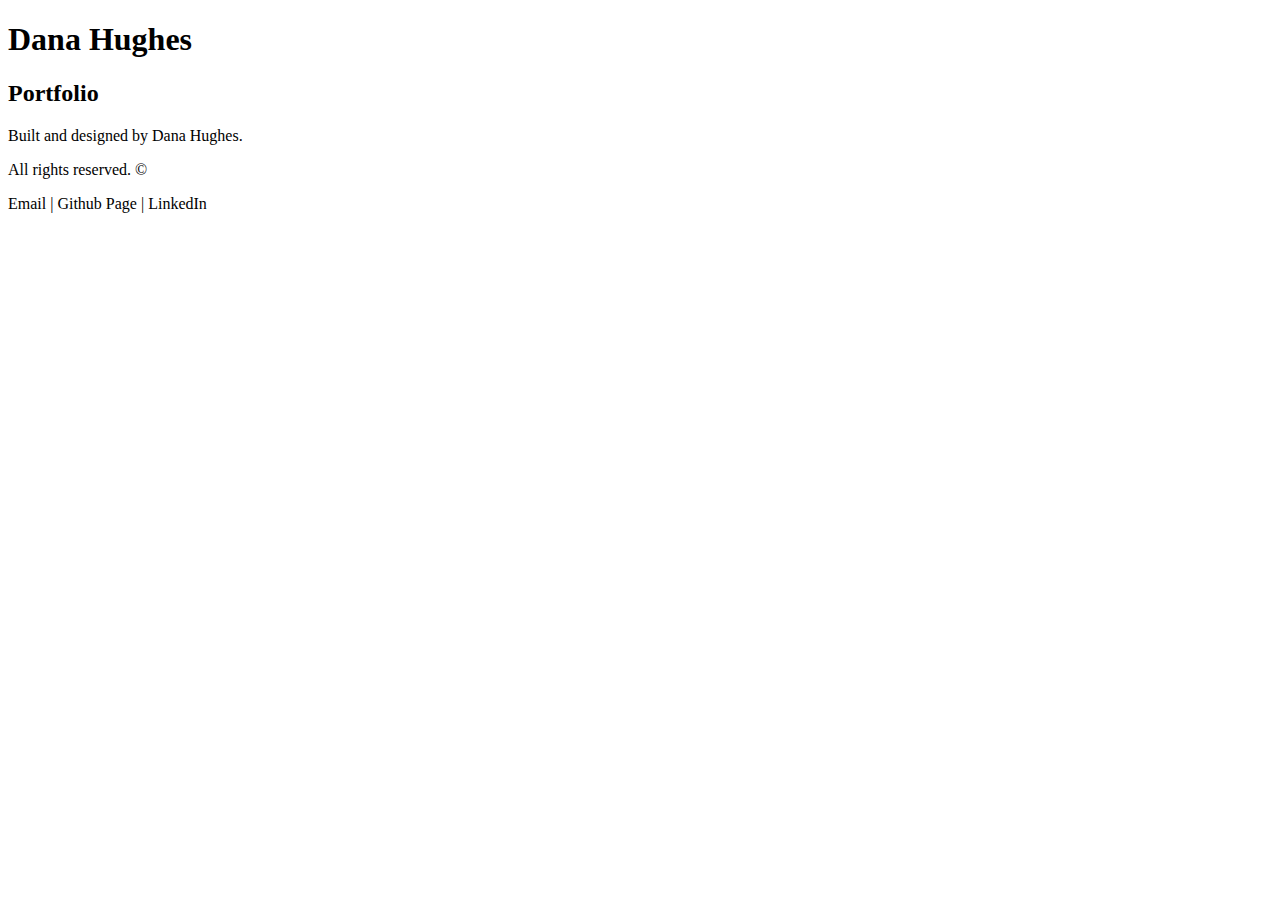
<file: My Website/index.html>
<!DOCTYPE html>
<html lang="en">

<head>
    <meta charset="UTF-8">
    <meta http-equiv="X-UA-Compatible" content="IE=edge">
    <meta name="viewport" content="width=device-width, initial-scale=1.0">
    <title>Website</title>
</head>

<body>

    <!-- title -->
    <div class = "container">
        <h1>Dana Hughes</h1>

        <!-- body -->
        <h2>Portfolio</h2>
    </div>
</body>

<footer>
    <p>Built and designed by Dana Hughes.</p>
    <p>All rights reserved. &copy</p>
    <p>Email | Github Page | LinkedIn</p>
</footer>

</html>
</file>
